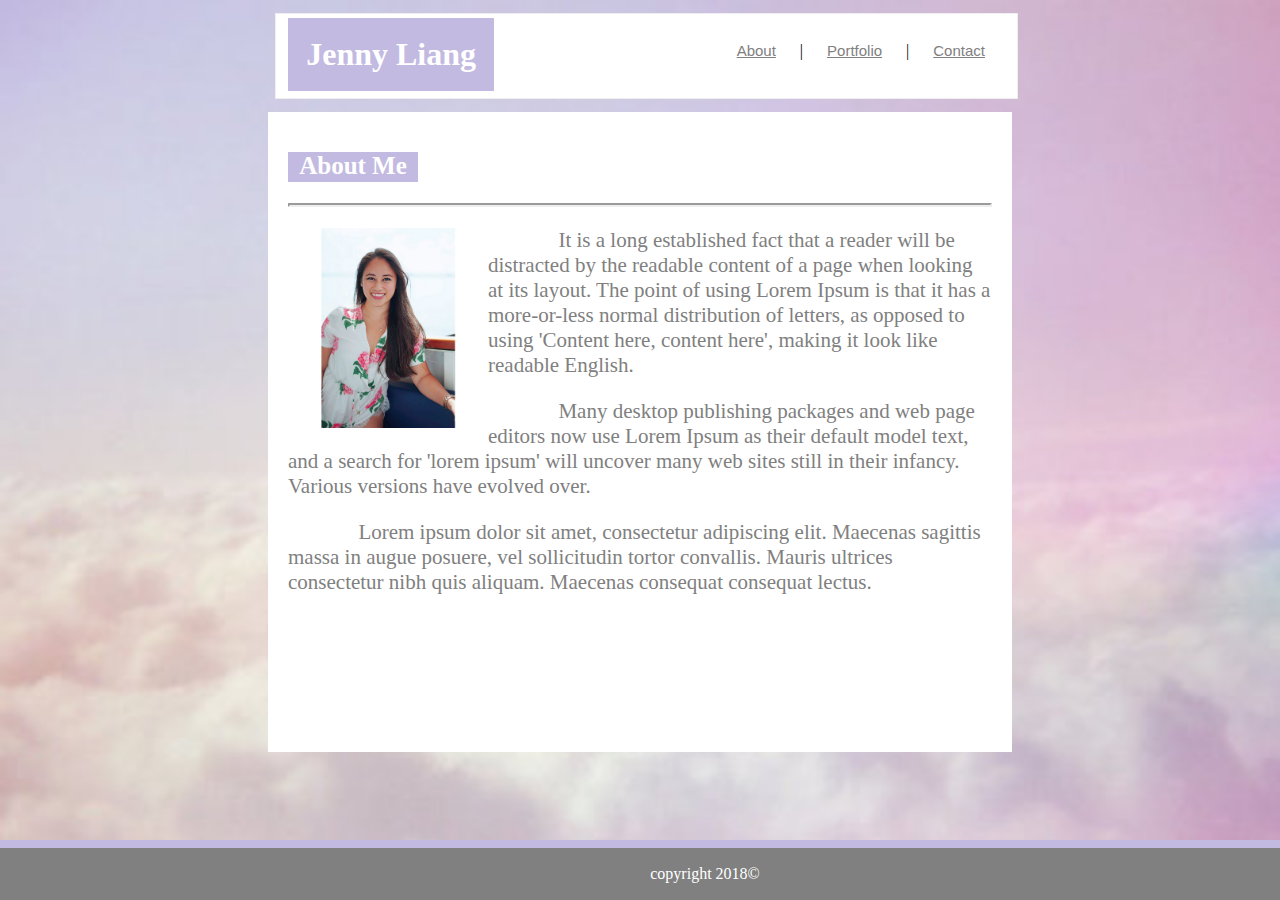
<file: index.html>
<!doctype html>
<html>
<head>
    <meta name="viewport" content="width=device-width">
    <title>Jenny Liang's Portfolio</title>
<link rel="stylesheet" type="text/css" href="assets/css/style.css">
</head>

<body>
    <div id="fixed">
        <div class="title-bar">
            <div class="header">

                <h1 class="name">Jenny Liang</h1>
                <ul class="main-nav">
                    <li><a href="index.html"> About</a></li> |
                    <li><a href="portfolio.html"> Portfolio</a></li> |
                    <li><a href="contact.html"> Contact</a></li>
                </ul>
            </div> 
        </div>
    </div>


    <div class="wrapper2">

            <div id="div1"><h2>About Me</h2></div>
            <hr>
            
        <div class="main-bio">        
            <img class="bio-image" src="assets/images/profile-pic.png" alt="bio-image" width="200" height="200">

            <p class="content">It is a long established fact that a reader will be distracted by the readable content of a page when looking at its layout. The point of using Lorem Ipsum is that it has a more-or-less normal distribution of letters, as opposed to using 'Content here, content here', making it look like readable English.</p>
            
            <p class="content">Many desktop publishing packages and web page editors now use Lorem Ipsum as their default model text, and a search for 'lorem ipsum' will uncover many web sites still in their infancy. Various versions have evolved over.</p>
            
            <p class="content">Lorem ipsum dolor sit amet, consectetur adipiscing elit. Maecenas sagittis massa in augue posuere, vel sollicitudin tortor convallis. Mauris ultrices consectetur nibh quis aliquam. Maecenas consequat consequat lectus.</p>
        
        </div>

    </div>

    <div class="footer">
        <p>copyright 2018&copy;</p>
    </div>


</body>
</html>
</file>
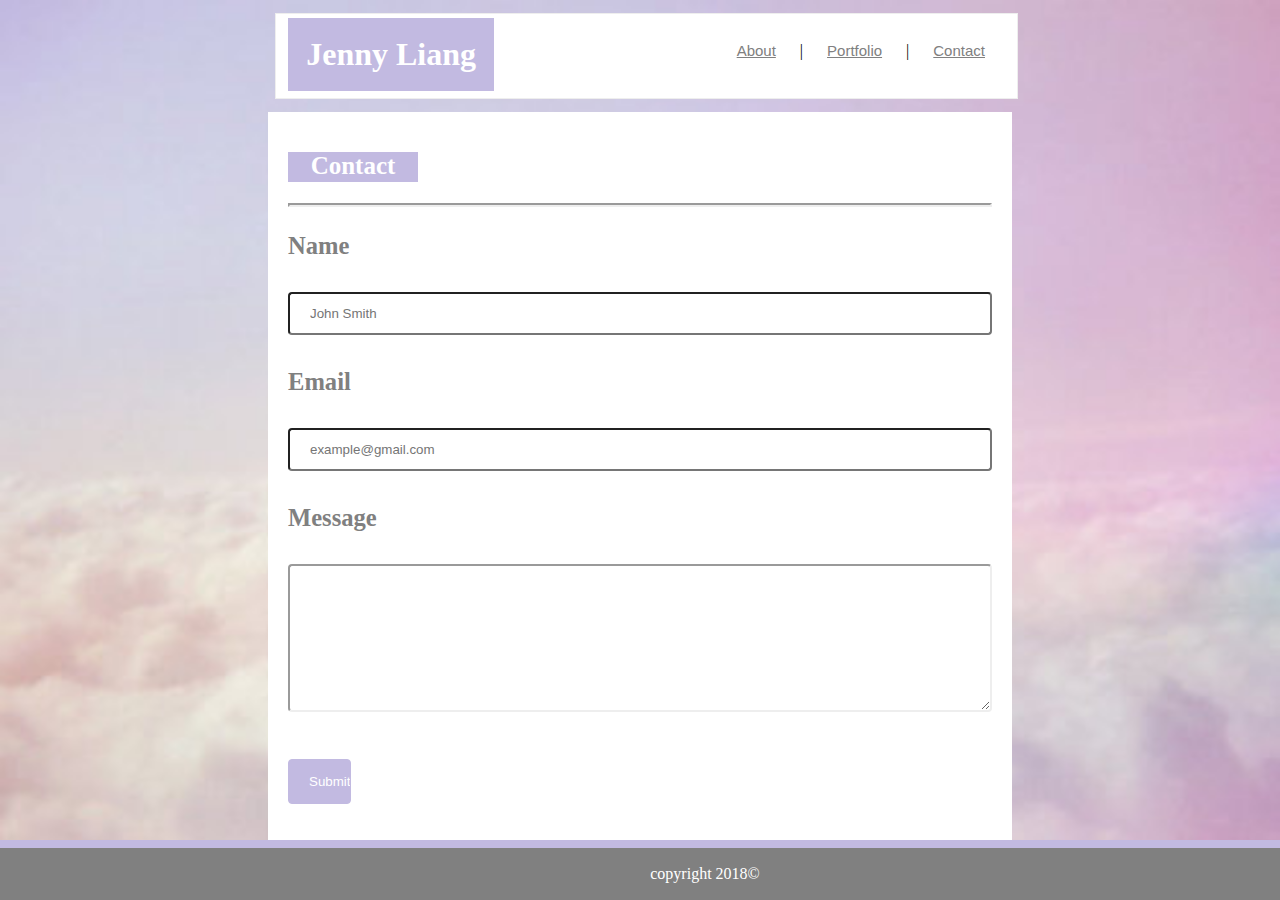
<file: contact.html>
<!DOCTYPE html>
<html lang="en">
<head>
    <meta charset="UTF-8">
    <meta name="viewport" content="width=device-width">
    <meta http-equiv="X-UA-Compatible" content="ie=edge">
    <title>Contact</title>
    <link rel="stylesheet" type="text/css" href="assets/css/style.css">
</head>

<body>
        <div id="fixed">
                <div class="title-bar">
                    <div class="header">
        
                    <h1 class="name">Jenny Liang</h1>
                    <ul class="main-nav">
                        <li><a href="index.html"> About</a></li> |
                        <li><a href="portfolio.html"> Portfolio</a></li> |
                        <li><a href="contact.html"> Contact</a></li>
                    </ul>
                    </div> 
                </div>
            </div>

        <div class="wrapper3">
                <div id="div1"><h2>Contact</h2></div>

                <hr>
                    <div class="content">

                        <h3>Name</h3>
                            <input type="text" id="name" name="name" placeholder="John Smith">
                        <h3>Email<h3>
                            <input type="text" id="email" name="Email" placeholder="example@gmail.com">
                        <h3>Message</h3>
                            <textarea rows="8" type="text" id="message" name="message" placeholder=""></textarea>
                        <br><br>
                            <input type="submit" value="Submit">
                    </div>
        </div>

        <div class="footer">
            <p>copyright 2018&copy;</p>
        </div>

</body>
</html>
</file>
<file: assets/css/style.css>
body {
    margin:0;
    background-image: url("../images/dreamy-cloud.jpg");
    background-size: 100%;
}

.title-bar {
    padding: 12px;
    margin-bottom: 20px;
    height: 60px;
    border: 1px solid #eee;
    background: white;
    margin:1%;
    max-width: 56%;
    margin-left: 21.5%;
}

.header {
    width: 100%;
    margin: auto;
    }

.fixed {
    position: static;
    margin:0;
    text-align: center;
}

.name {
    float: left;
    padding: 18px;
    height: 100%;
    margin-top: -8px;
    color: white;
    text-align: center;
    background: rgb(194, 186, 225);
  }

.main-nav {
    float: right;
    text-align: center;
}

.main-nav li {
    display: inline-block;
}

.main-nav li a{
    color:grey;
    padding: 5px 20px;
    font-family: "Roboto", sans-serif;
    font-size: 15px;
}
h2 {
    width: 130px;
    height: 30px;
    background-color:rgb(194, 186, 225);
    color: white;
    text-align: center;
    font-size:25px;
    position: relative;
    animation: mymove 10s infinite;
}

#div1 {
    animation-timing-function: linear;
}

@keyframes mymove {
    from {left: 0px;}
    to {left: 300px;}
}

img {
    width: 300px;
    height: 200px;
}

.wrapper {
    padding: 20px;
    max-width: 55%;
    margin: auto;
    background: white;
    height: 1000px;
}

.wrapper2{
    padding: 20px;
    max-width: 55%;
    margin: auto;
    background: white;
    height: 600px;
}

.wrapper3{
    padding: 20px;
    max-width: 55%;
    margin: auto;
    background: white;
    height: 700px;
}


.foot-hr {
    border:0;
    width:80%;
    color:rgb(194, 186, 225);
    height:5px;
}

.footer {
    background: grey;
    color: white;
    text-align: center;
    position: fixed;
    padding:1px;
    bottom: 0;
    width: 100%;
    margin-top: 25px;
    border-top: 8px solid rgb(194, 186, 225);
}

.bio-image {
    float: left;
    width: 200px;
    height: 200px;
}

hr{
    display: block;
    margin-top: 0.5em;
    border-style: inset;
    border-width: 2px;
    color: grey;
}


p{
    text-indent: 10%;
}

.content{
    color: grey;
    font-size: 21px;
}

input[type=text], select{
    width: 100%;
    padding: 12px 20px;
    margin: 8px 0;
    display: inline-block;
    border-radius: 4px;
    box-sizing: border-box;
}

textarea[type=text], select{
    width: 100%;
    padding: 12px 20px;
    margin: 8px 0;
    display: inline-block;
    border-radius: 4px;
    box-sizing: border-box;
    border: 2px inset;
}

input[type=submit] {
    width: 9%;
    background-color: rgb(194, 186, 225);
    color: white;
    padding: 14px 20px;
    margin: 8px 0;
    border: 1px, solid, rgb(194, 186, 225);
    cursor: pointer;
    border-radius: 4px;
}

div.desc {
    padding: 8px;
    text-align: center;
    background-color: rgb(220, 213, 247);
    width:68%;
    color: white;
    font-size: 20px;
}

.responsive {
    padding: 20px;
    float: left;
    width: 40%;
}

/* MEDIA QUERIES */

@media screen and (max-width:980px) {
.wrapper2, .wrapper3{    
    padding: 1%;
    max-width: 75%;
    height: 75%;
    }
.wrapper{
    max-width: 70%;
}
.responsive{
    width:fit-content;
    }
div.desc{
    padding:7px;
    width:95.4%;
    }
h3{
    font-size: 15px;
    }
input[type=submit]{
    width:15%;
    }
.footer{
    margin-top:75px;
}
}


@media screen and (max-width:768px){
.wrapper2, .wrapper3{    
    padding: 10px;
    max-width: 75%;
    height: 580px;
    }

.wrapper{
   max-width:90%;
    height:950px;
    }
.responsive{
    width:fit-content
    }
 div.desc{
     width:95%
    }
h3{
    font-size: 15px;
    }
input[type=submit]{
    width:15%;
    } 
}

@media screen and (max-width:640px){
.wrapper3{    
    padding: 10px;
    max-width: 550px;
    height: 580px;
    }
.wrapper2{
    width:550px;
    height: 1100px;
    } 
.wrapper{
    max-width: 80%;
    height:1880px;
    }
.main-nav{
    overflow: visible;
    display: flex;
    }     
.bio-image{
    width: 100%;
    height: 80%;
}
img{
    width:140%;
}
div.desc{
    width:135.1%;
}
}



/*
`max-width`s: `980px`, `768px` and `640px`
</file>
